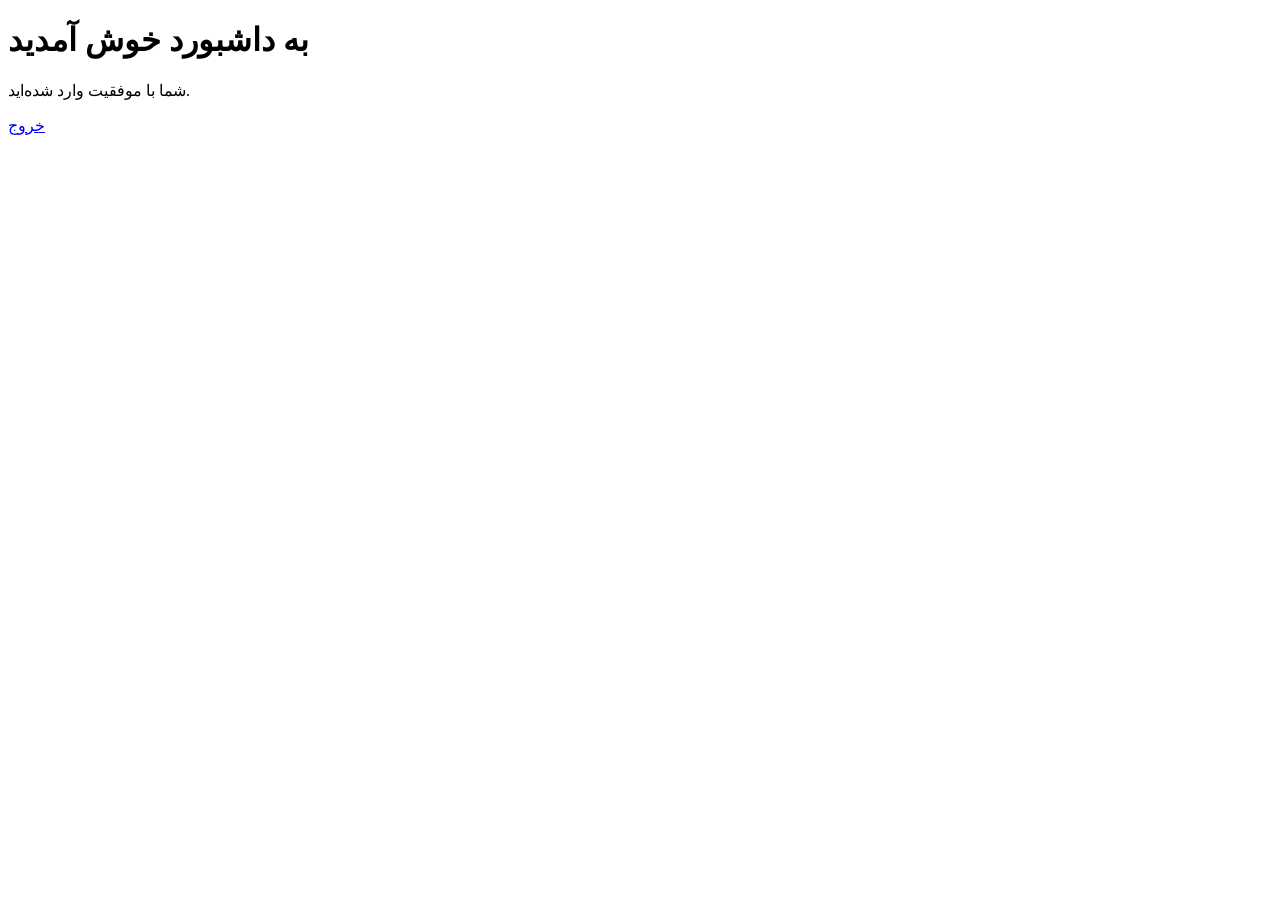
<file: login_app/templates/login_app/dashboard.html>
<!DOCTYPE html>
<html lang="fa">
<head>
    <meta charset="UTF-8">
    <title>داشبورد</title>
</head>
<body>
    <h1>به داشبورد خوش آمدید</h1>
    <p>شما با موفقیت وارد شده‌اید.</p>

    <a href="{% url 'logout' %}">خروج</a>
</body>
</html>
</file>
